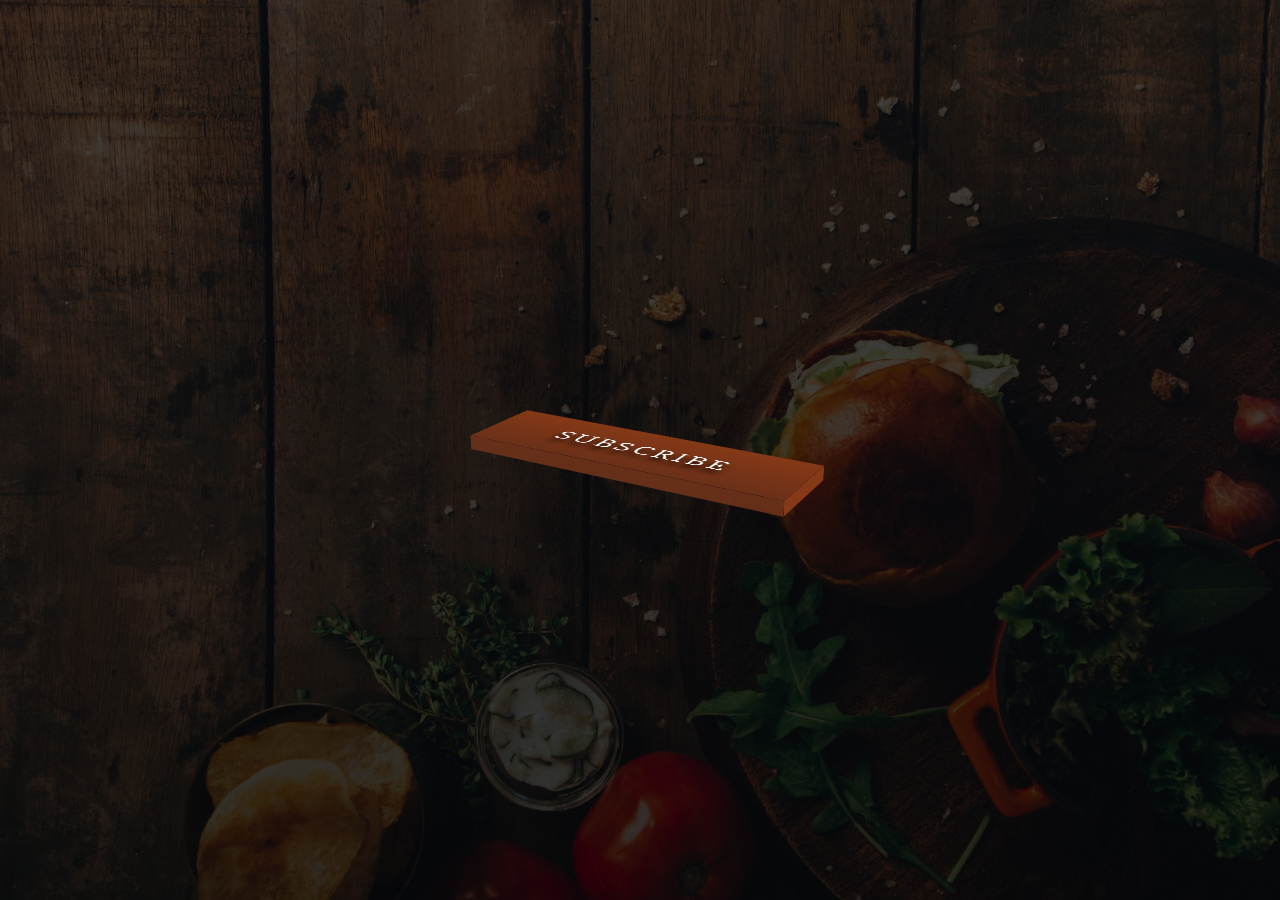
<file: 4 - 3D BUTTON/index.html>
<!DOCTYPE html>
<html lang="en">
  <head>
    <meta charset="UTF-8" />
    <meta name="viewport" content="width=device-width, initial-scale=1.0" />
    <meta http-equiv="X-UA-Compatible" content="ie=edge" />
    <link
      href="https://fonts.googleapis.com/css?family=Slabo+27px"
      rel="stylesheet"
    />
    <link rel="stylesheet" href="style.css" />
    <title>3D Buttons</title>
  </head>
  <body>
    <div class="container">
      <button class="btn">Subscribe</button>
    </div>
  </body>
</html>
</file>
<file: 4 - 3D BUTTON/style.css>
* {
  margin: 0;
  padding: 0;
  box-sizing: border-box;
}

.container {
  width: 100%;
  height: 100vh;
  background: linear-gradient(rgba(0, 0, 0, 0.7), rgba(0, 0, 0, 0.8)),
    url(images/bg.jpeg) center no-repeat;
  background-size: cover;
  display: flex;
  justify-content: center;
  align-items: center;
  perspective: 1000px;
}

.btn {
  width: 350px;
  height: 100px;
  background: linear-gradient(#853916, #6b3019);
  border: none;
  outline: none;
  font-family: "Slabo 27px", serif;
  font-size: 35px;
  text-transform: uppercase;
  letter-spacing: 4px;
  color: #fff;
  text-shadow: 0 10px 10px #000;
  cursor: pointer;
  transform: rotateX(70deg) rotateZ(30deg);
  transform-style: preserve-3d;
  transition: transform 0.5s;
}

.btn::before {
  content: "";
  width: 100%;
  height: 15px;
  background-color: #6b3019ed;
  position: absolute;
  bottom: 0;
  right: 0;
  transform: rotateX(90deg);
  transform-origin: bottom;
}

.btn::after {
  content: "";
  width: 15px;
  height: 100%;
  background-color: #853916;
  position: absolute;
  top: 0;
  right: 0;
  transform: rotateY(-90deg);
  transform-origin: right;
}

.btn:hover {
  transform: rotateX(30deg) rotateZ(0);
}
</file>
